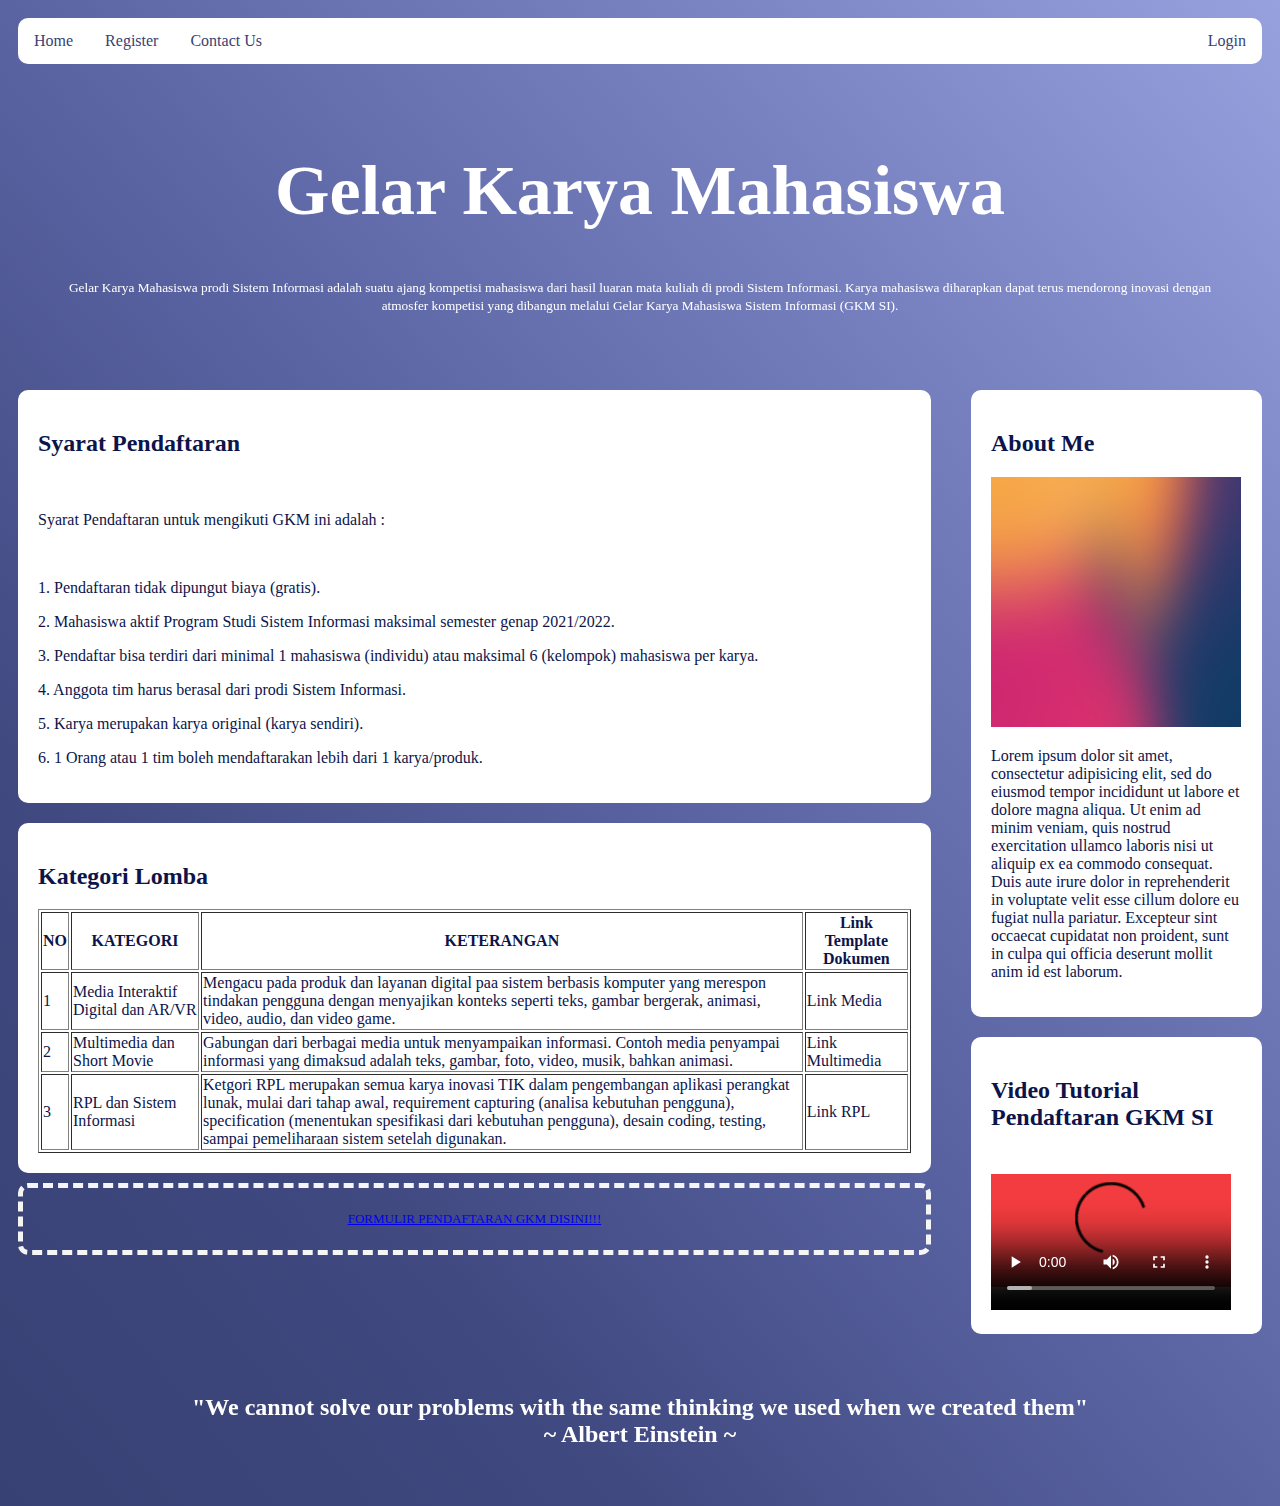
<file: index.html>
<!DOCTYPE html>
<html>
<head>
	<link rel="stylesheet" href="gkm.css">
	<meta charset="utf-8">
	<meta name="viewport" content="width=device-width, initial-scale=1">
	<div class="topnav">
	<a href="https://home.amikom.ac.id/">Home</a>
	<a href="https://www.pmb.amikom.ac.id/">Register</a>
	<a href="https://home.amikom.ac.id/layanan-hotline/">Contact Us</a>
	<a href="https://auth.amikom.ac.id/" style="float: right;">Login</a>
</div>
</head>
<body>
	<div class="header">
		<h1>Gelar Karya Mahasiswa</h1>
		<p><small>Gelar Karya Mahasiswa prodi Sistem Informasi adalah suatu ajang kompetisi mahasiswa dari hasil luaran mata kuliah di prodi Sistem Informasi. Karya mahasiswa diharapkan dapat terus mendorong inovasi dengan atmosfer kompetisi yang dibangun melalui Gelar Karya Mahasiswa Sistem Informasi (GKM SI).</small></p>
	</div>
	<div class="row">
	<div class="leftcolumn">
	<div class="card">
	<h2>Syarat Pendaftaran</h2>
	<br>
	<p>Syarat Pendaftaran untuk mengikuti GKM ini adalah :</p>
	<br>
	<p>1. Pendaftaran tidak dipungut biaya (gratis).</p>
<p>2. Mahasiswa aktif Program Studi Sistem Informasi maksimal semester genap 2021/2022.</p>
<p>3. Pendaftar bisa terdiri dari minimal 1 mahasiswa (individu) atau maksimal 6 (kelompok) mahasiswa per karya.</p>
<p>4. Anggota tim harus berasal dari prodi Sistem Informasi.</p>
<p>5. Karya merupakan karya original (karya sendiri).</p>
<p>6. 1 Orang atau 1 tim boleh mendaftarakan lebih dari 1 karya/produk.</p>
</div>
<div class="card">
	<h2>Kategori Lomba</h2>
	<table border="1" width="100%">
		<tr>
			<th>NO</th>
			<th>KATEGORI</th>
			<th>KETERANGAN</th>
			<th>Link Template Dokumen</th>
		</tr>
		<tr>
			<td>1</td>
			<td>Media Interaktif Digital dan AR/VR</td>
			<td>Mengacu pada produk dan layanan digital paa sistem berbasis komputer yang merespon tindakan pengguna dengan menyajikan konteks seperti teks, gambar bergerak, animasi, video, audio, dan video game.</td>
			<td>Link Media</td>
		</tr>
		<tr>
			<td>2</td>
			<td>Multimedia dan Short Movie</td>
			<td>Gabungan dari berbagai media untuk menyampaikan informasi. Contoh media penyampai informasi yang dimaksud adalah teks, gambar, foto, video, musik, bahkan animasi.</td>
			<td>Link Multimedia</td>
		</tr>
		<tr>
			<td>3</td>
			<td>RPL dan Sistem Informasi</td>
			<td>Ketgori RPL merupakan semua karya inovasi TIK dalam pengembangan aplikasi perangkat lunak, mulai dari tahap awal, requirement capturing (analisa kebutuhan pengguna), specification (menentukan spesifikasi dari kebutuhan pengguna), desain coding, testing, sampai pemeliharaan sistem setelah digunakan.</td>
			<td>Link RPL</td>
		</tr>
	</table>
</div>
<div class="kotak">
	<a href="formgkm.html"><p>FORMULIR PENDAFTARAN GKM DISINI!!!</p></a>
</div>
</div>
<div class="rightcolumn">
<div class="card">
	<h2>About Me</h2>
	<img src="foto/bg.png" alt="" style="width: 250px; height: 250px;">
	<p>Lorem ipsum dolor sit amet, consectetur adipisicing elit, sed do eiusmod
	tempor incididunt ut labore et dolore magna aliqua. Ut enim ad minim veniam,
	quis nostrud exercitation ullamco laboris nisi ut aliquip ex ea commodo
	consequat. Duis aute irure dolor in reprehenderit in voluptate velit esse
	cillum dolore eu fugiat nulla pariatur. Excepteur sint occaecat cupidatat non
	proident, sunt in culpa qui officia deserunt mollit anim id est laborum.</p>
</div>
<div class="card">
	<h2>Video Tutorial Pendaftaran GKM SI</h2>
	<video width="240" height="160" controls>
        <source src="video/Tata Cara Pendaftaran GKM SI 2022.mp4" type="video/mp4">
        <source src="video/Tata Cara Pendaftaran GKM SI 2022.ogg" type="video/ogg">
        </video>
    </div>
</div>
</div>
<div class="footer">
<h2>"We cannot solve our problems with the same thinking we used when we created them"<br>~ Albert Einstein ~</h2>
</div>
</body>
</html>
</file>
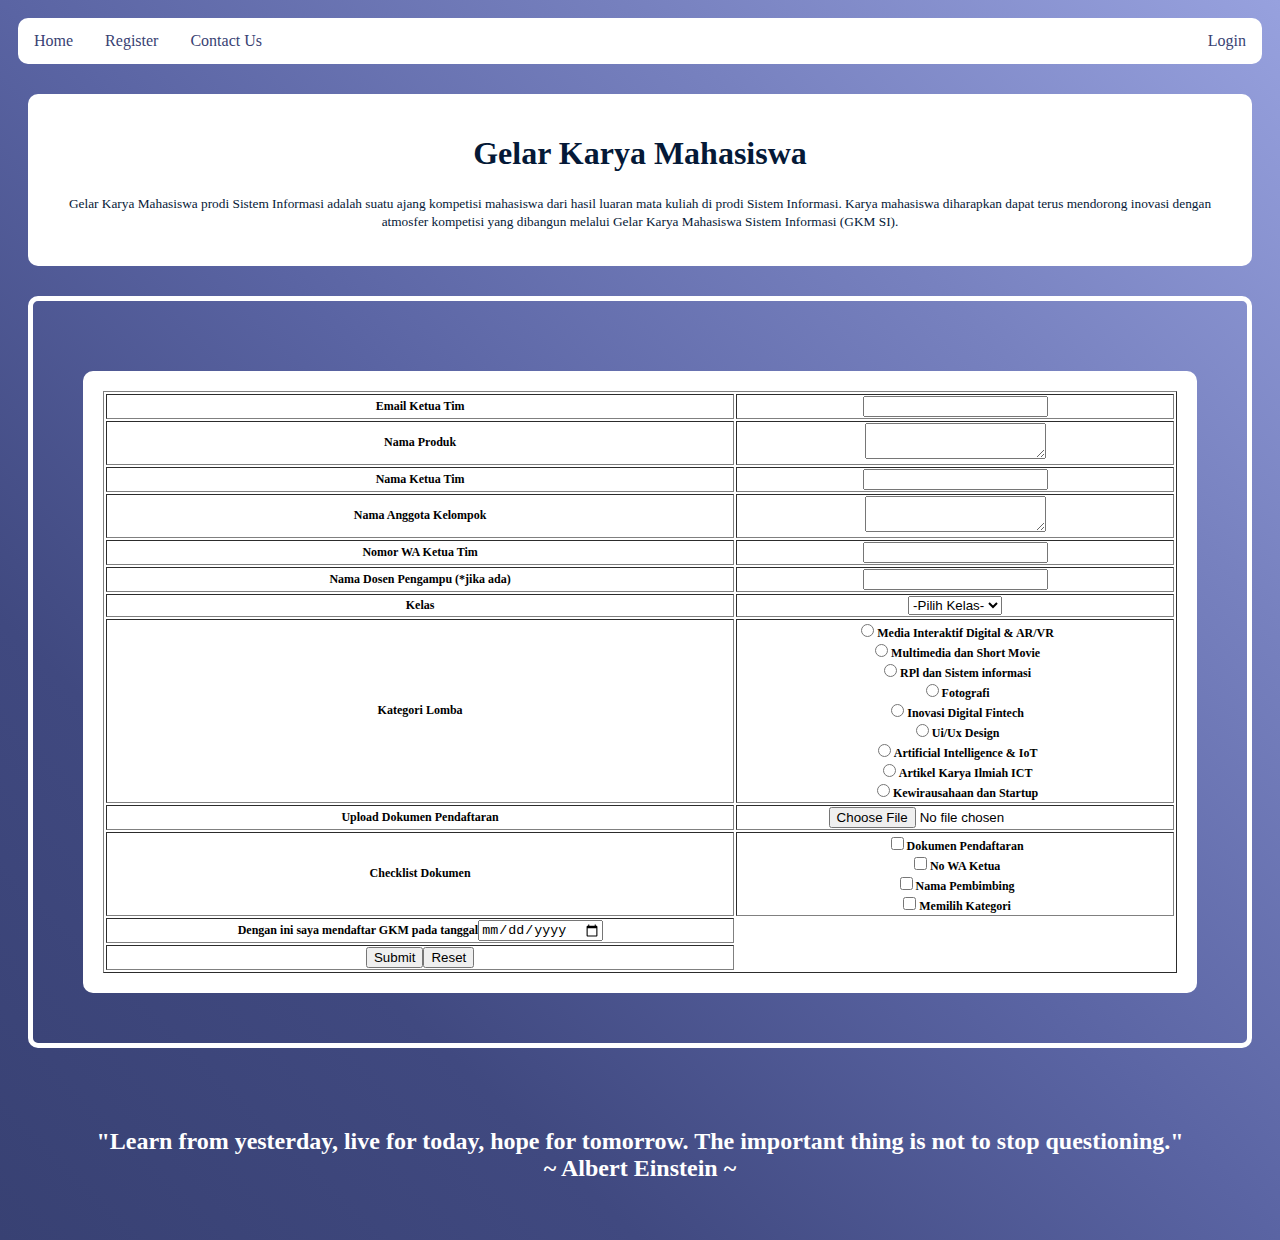
<file: formgkm.html>
<!DOCTYPE html>
<html>
<head>
	<link rel="stylesheet" href="form.css">
	<meta charset="utf-8">
	<meta name="viewport" content="width=device-width, initial-scale=1">
</head>
<div class="topnav">
	<a href="https://home.amikom.ac.id/">Home</a>
	<a href="https://www.pmb.amikom.ac.id/">Register</a>
	<a href="https://home.amikom.ac.id/layanan-hotline/">Contact Us</a>
    <a href="https://auth.amikom.ac.id/" style="float: right;">Login</a>
</div>
<body>
	<div class="header">
		<div class="card">
		<h1>Gelar Karya Mahasiswa</h1>
		<p><small>Gelar Karya Mahasiswa prodi Sistem Informasi adalah suatu ajang kompetisi mahasiswa dari hasil luaran mata kuliah di prodi Sistem Informasi. Karya mahasiswa diharapkan dapat terus mendorong inovasi dengan atmosfer kompetisi yang dibangun melalui Gelar Karya Mahasiswa Sistem Informasi (GKM SI).</small></p>
	</div>
    </div>
	<div class="row">
	<div class="middlecolumn">
	<div class="kotak">
	<div class="card">
		<table border="1" width="100%">
        <form action="/action_page.php" method="POST">
        <tr>
            <th><label for="email">Email Ketua Tim</label></th>
            <th><input type="text" id="email" name="email" placeholder=""></th>
        </tr>
        <tr>
            <th><label for="NamaProduk">Nama Produk</label></th>
            <th><textarea name="NamaProduk" id="NamaProduk"></textarea></th>
        </tr>
        <tr>
            <th><label for="NamaKetua">Nama Ketua Tim</label></th>
            <th><input type="text" id="NamaKetua" name="NamaKetua" placeholder=""></th>
        </tr>
        <tr>
            <th><label for="NamaAnggota">Nama Anggota Kelompok</label></th>
            <th><textarea name="NamaAnggota" id="NamaAnggota"></textarea></th>
        </tr>
        <tr>
            <th><label for="NoWa">Nomor WA Ketua Tim</label></th>
            <th><input type="text" id="NoWa" name="NoWa" placeholder=""></th>
        </tr>
        <tr>
            <th><label for="NamaDosen">Nama Dosen Pengampu (*jika ada)</label></th>
            <th><input type="text" id="NamaDosen" name="NamaDosen" placeholder=""></th>
        </tr>
        <tr>
            <th><label for="kelas">Kelas</label></th>
            <th><select name="kelas">
                 <option value="pilih" selected>-Pilih Kelas-</option>
                 <option value="BCIS 01">BCIS 01</option>
                 <option value="BCIS 02">BCIS 02</option>
                 <option value="SI 01">SI 01</option>
                 <option value="SI 02">SI 02</option>
                 <option value="BCIT 01">BCIT 01</option>
                 <option value="BCIT 02">BCIT 02</option>
                 <option value="TI 01">TI 01</option>
                 <option value="TI 02">TI 02</option>
                 </select></th>
        </tr>
        <tr>
            <th>Kategori Lomba</th>
            <th><input type="radio" name="radio">Media Interaktif Digital & AR/VR<br>
                <input type="radio" name="radio">Multimedia dan Short Movie<br>
                <input type="radio" name="radio">RPl dan Sistem informasi<br>
                <input type="radio" name="radio">Fotografi<br>
                <input type="radio" name="radio">Inovasi Digital Fintech<br>
                <input type="radio" name="radio">Ui/Ux Design<br>
                <input type="radio" name="radio">Artificial Intelligence & IoT<br>
                <input type="radio" name="radio">Artikel Karya Ilmiah ICT<br>
                <input type="radio" name="radio">Kewirausahaan dan Startup<br>
            </th>
        </tr>
        <tr>
            <th><label for="file">Upload Dokumen Pendaftaran</label></th>
            <th><input type="file" id="file" name="file" accept="file/*"></th>
        </tr>
        <tr>
            <th>Checklist Dokumen</th>
            <th><input type="checkbox" name="checkbox">Dokumen Pendaftaran<br>
                <input type="checkbox" name="checkbox">No WA Ketua<br>
                <input type="checkbox" name="checkbox">Nama Pembimbing<br>
                <input type="checkbox" name="checkbox">Memilih Kategori<br>
            </th>
        </tr>
        <tr>
            <th>Dengan ini saya mendaftar GKM pada tanggal<input type="date" id="tgllahir" name="tanggallahir"/></th>
        </tr>
        <tr>
            <th><input type="submit" name="kirim"><input type="reset"></th>
        </tr>
        </form>
        </table>
   </div>
	</div>
</div>
</div>	
<div class="footer">
<h2>"Learn from yesterday, live for today, hope for tomorrow. The important thing is not to stop questioning."<br>~ Albert Einstein ~</h2>
</div>
</body>
</html>
</file>
<file: gkm.css>
* {
box-sizing: border-box;
}
body {
font-family: MonumentExtended-Regular;
color: #0c144a;
padding: 10px;
background:linear-gradient(to right top, #384173, #404980, #5a64a3, #7781bf, #97a1de);
}
.header {
padding: 40px;
color: white;
text-align: center;

}
.header h1 {
font-size: 70px;

}
.topnav {
	overflow: hidden;
	background-color: white;
	border-radius: 10px;
}
.topnav a:hover {
	background-color: #384173;
	color: white;
}	
.topnav a {
float: left;
display: block;
color: #384173;
text-align: center;
padding: 14px 16px;
text-decoration: none;
}
.kotak {
width: 100%;
padding: 10px;
border: 5px;
border-style: dashed;
border-color: whitesmoke;
border-radius: 10px;
margin-top: 10px;
margin-bottom: 10px;
text-align: center;
font-size: 13px;
font-color: white;
}
.leftcolumn { 
float: left;
width: 75%;
padding-right: 20px;
}
.rightcolumn {
float: right;
width: 25%;
padding-left: 20px;
}
.card {
background-color: white;
padding: 20px;
margin-top: 20px;
border-radius: 10px;
}
.row:after {
content: "";
display: table;
clear: both;
}
.footer {
padding: 20px;
text-align: center;
margin-top: 20px;
border-radius: 20px;
color: white;
}
</file>
<file: form.css>
* {
box-sizing: border-box;
}
body {
font-family: MonumentExtended-Regular;
padding: 10px;
background:linear-gradient(to right top, #384173, #404980, #5a64a3, #7781bf, #97a1de);
}
.header {
padding: 10px;
color:#051937;
text-align: center;
}
.topnav {
	overflow: hidden;
	background-color: white;
	border-radius: 10px;
}
.topnav a:hover {
	background-color: #384173;
	color: white;
}	
.topnav a {
float: left;
display: block;
color: #384173;
text-align: center;
padding: 14px 16px;
text-decoration: none;
}
.middlecolumn { 
float: center;
width: 100%;
padding:10px;
}
.card {
background-color: white;
padding: 20px;
margin-top: 20px;
border-radius: 10px;
}
.kotak {
width: 100%;
padding: 50px;
border: 5px solid gray;
border-style: solid;
border-color: white;
border-radius: 10px;
margin-top: 10px;
margin-bottom: 10px;
text-align: center;
font-size: 12px;
}
.footer {
padding: 20px;
text-align: center;
margin-top: 20px;
border-radius: 20px;
color: white;
}
</file>
